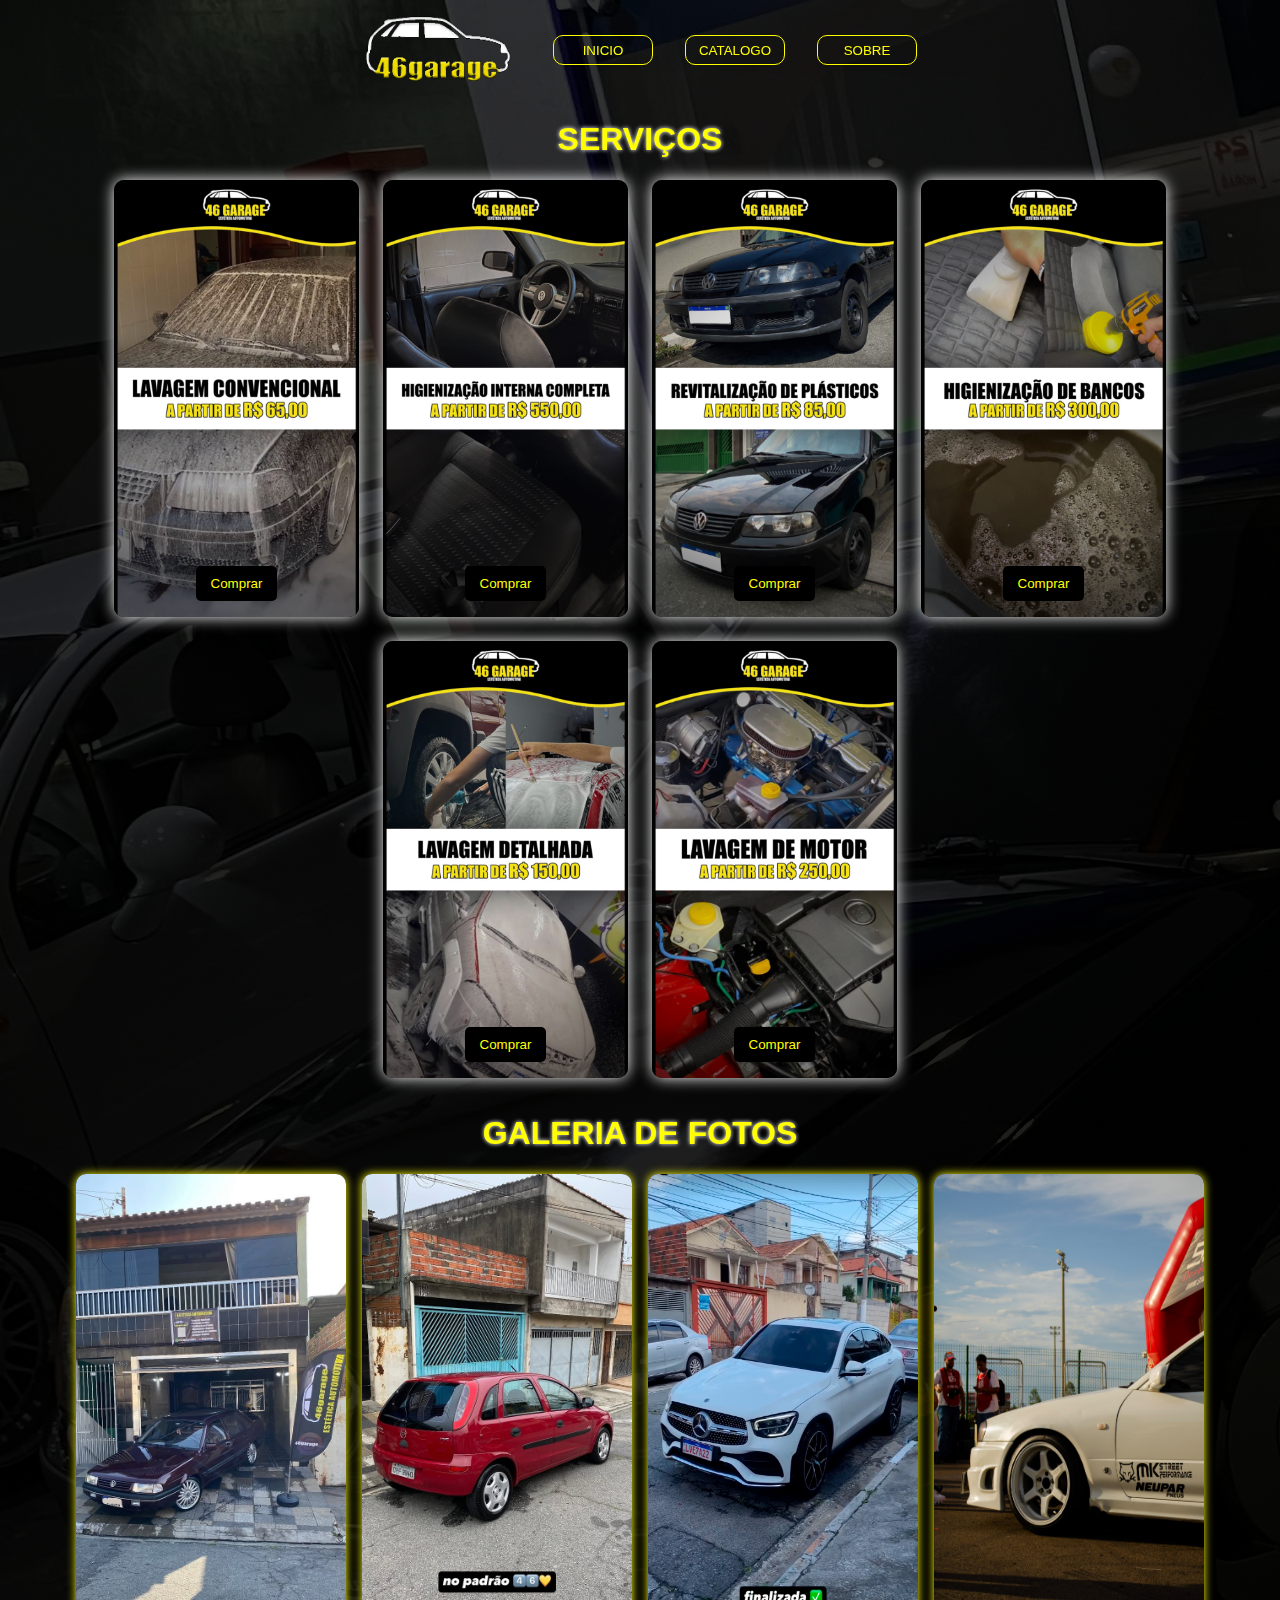
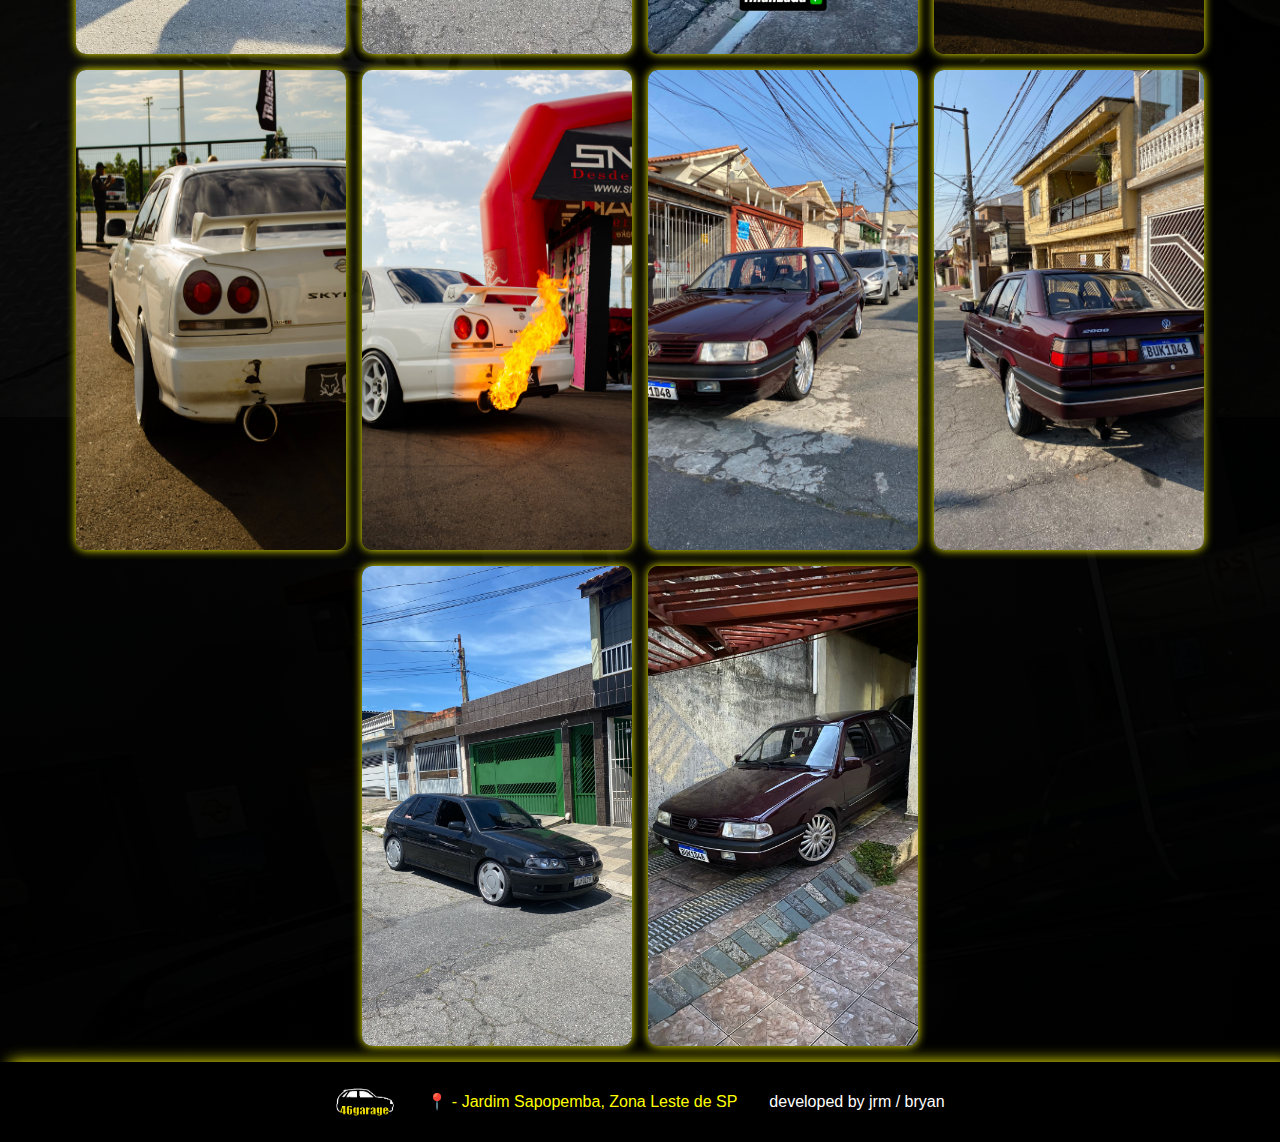
<file: catalogo.html>
<!DOCTYPE html>
<html lang="pt-BR">

<head>
    <meta charset="UTF-8">
    <meta http-equiv="X-UA-Compatible" content="IE=edge">
    <meta name="viewport" content="width=device-width, initial-scale=1.0">
    <link rel="stylesheet" href="./css/catalogo.css">
    <link rel="icon" href="./imgs/icon.png">
    <title>46 Garage - Catalogo</title>
    <meta property="og:title" content="46 garage - Catalogo">
    <meta property="og:description"
        content="Conheça nossos serviços de estética automotiva e deixe seu carro como novo!">
    <meta property="og:image"
        content="https://cdn.discordapp.com/attachments/763483235962585098/1270464874362966026/logo.png?ex=671fe71e&is=671e959e&hm=aa29cb2f1e53f732608fc96991060a966a98c5a506206be8d20ab6b408fdc3b0&">
    <meta property="og:url" content="https://jrmtreiber.github.io/46-garage-testes/index.html">
    <meta property="og:type" content="website">
    <meta name="twitter:card" content="summary_large_image">
    <meta name="twitter:title" content="46 garage - Catalogo">
    <meta name="twitter:description"
        content="Conheça nossos serviços de estética automotiva e deixe seu carro como novo!">
    <meta name="twitter:image"
        content="https://cdn.discordapp.com/attachments/763483235962585098/1270464874362966026/logo.png?ex=671fe71e&is=671e959e&hm=aa29cb2f1e53f732608fc96991060a966a98c5a506206be8d20ab6b408fdc3b0&">
</head>

<body>
    <header>

        <div class="cabecalho_46garage">
            <a href="./index.html"><img class="logo_cabecalho" src="./imgs/logo.png" alt="Logo @46garage__"></a>
            <ul class="ul_cabecalho">
                <a class="links" href="./index.html"><button class="li_cabecalho">INICIO</button></a>
                <a class="links" href="./catalogo.html"><button class="li_cabecalho">CATALOGO</button></a>
                <a class="links" href="./sobre.html"><button class="li_cabecalho">SOBRE</button></a>
            </ul>
        </div>
    </header>

    <main>
        <h1>SERVIÇOS</h1>
        <div class="fundo">
            <div class="img1-container">
                <a href="http://wa.me/5511989450065" class="link_comprar"><button
                        class="botao_comprar">Comprar</button></a>
            </div>

            <div class="img2-container">
                <a href="http://wa.me/5511989450065" class="link_comprar"><button
                        class="botao_comprar">Comprar</button></a>
            </div>

            <div class="img3-container">
                <a href="http://wa.me/5511989450065" class="link_comprar"><button
                        class="botao_comprar">Comprar</button></a>
            </div>

            <div class="img4-container">
                <a href="http://wa.me/5511989450065" class="link_comprar"><button
                        class="botao_comprar">Comprar</button></a>
            </div>

            <div class="img5-container">
                <a href="http://wa.me/5511989450065" class="link_comprar"><button
                        class="botao_comprar">Comprar</button></a>
            </div>

            <div class="img6-container">
                <a href="http://wa.me/5511989450065" class="link_comprar"><button
                        class="botao_comprar">Comprar</button></a>
            </div>
        </div>

        <div class="conteinerGaleria">
            <h1>GALERIA DE FOTOS</h1>
            <div class="imagensGaleria">
                <img src="./imgs/galeriaCatalogo/img1.jpg" alt="" class="imgs">
                <img src="./imgs/galeriaCatalogo/img2.jpg" alt="" class="imgs">
                <img src="./imgs/galeriaCatalogo/img3.png" alt="" class="imgs">
                <img src="./imgs/galeriaCatalogo/img4.jpeg" alt="" class="imgs">
                <img src="./imgs/galeriaCatalogo/img5.jpeg" alt="" class="imgs">
                <img src="./imgs/galeriaCatalogo/img6.jpeg" alt="" class="imgs">
                <img src="./imgs/galeriaCatalogo/img7.jpeg" alt="" class="imgs">
                <img src="./imgs/galeriaCatalogo/img8.jpeg" alt="" class="imgs">
                <img src="./imgs/galeriaCatalogo/img9.jpeg" alt="" class="imgs">
                <img src="./imgs/galeriaCatalogo/img10.jpeg" alt="" class="imgs">
            </div>
        </div>

    </main>

    <footer>
        <div class="footer_46garage">
            <div class="conteiner_footer">
                <img id="imagem" class="logo_footer" src="./imgs/logo.png" alt="Logo @46garage__">
                <audio class="text_footer" id="audio" src="./audios/gol_g3.mp3"></audio>

                <a href="https://www.google.com/maps?ll=-23.608918,-46.486959&z=15&t=m&hl=pt-BR&gl=BR&mapclient=embed&q=R.+Tom%C3%A9+Ribeiro,+169+-+Jardim+Sapopemba+S%C3%A3o+Paulo+-+SP+03975-020"
                    target="_blank">
                    <p class="text1">📍 - Jardim Sapopemba, Zona Leste de SP</p>
                </a>
                <a target="_blank" class="links" href="./devs.html">
                    <p class="creditos">developed by jrm / bryan</p>
                </a>
            </div>
    </footer>


    <script src="./js/script.js"></script>

</body>

</html>
</file>
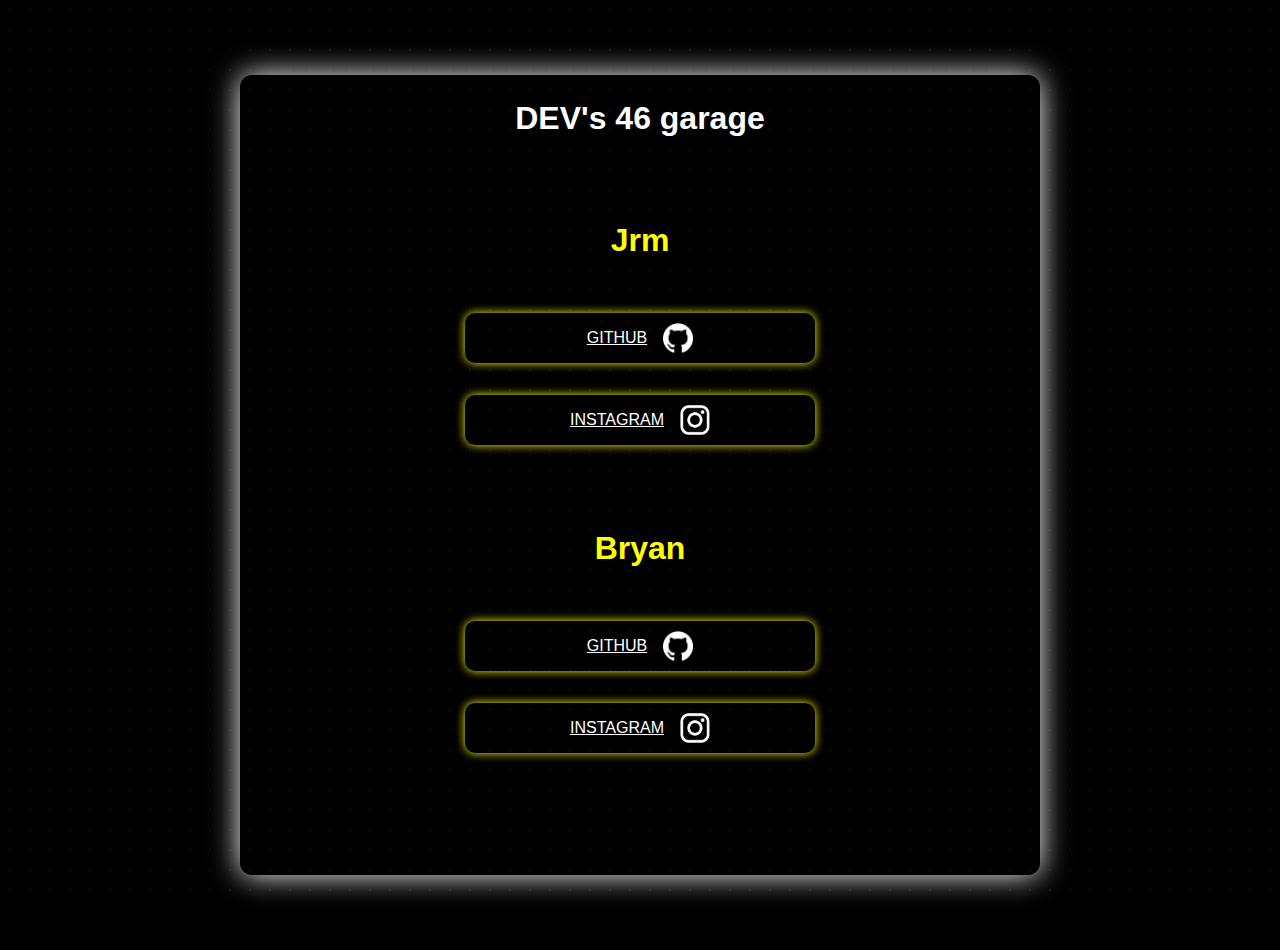
<file: devs.html>
<!DOCTYPE html>
<html lang="pt-BR">

<head>
    <meta charset="UTF-8">
    <meta name="viewport" content="width=device-width, initial-scale=1.0">
    <link rel="stylesheet" href="./css/devs.css">
    <link rel="icon" href="./imgs/icon.png">
    <title>DEVS - 46 garage</title>
    <meta property="og:title" content="46 garage - DEVS">
    <meta property="og:description" content="Conheça os DEVS do site da 46 garage!">
    <meta property="og:image"
        content="https://cdn.discordapp.com/attachments/763483235962585098/1270464874362966026/logo.png?ex=671fe71e&is=671e959e&hm=aa29cb2f1e53f732608fc96991060a966a98c5a506206be8d20ab6b408fdc3b0&">
    <meta property="og:url" content="https://jrmtreiber.github.io/46-garage-testes/index.html">
    <meta property="og:type" content="website">
    <meta name="twitter:card" content="summary_large_image">
    <meta name="twitter:title" content="46 garage - DEVS">
    <meta name="twitter:description" content="Conheça os DEVS do site da 46 garage!">
    <meta name="twitter:image"
        content="https://cdn.discordapp.com/attachments/763483235962585098/1270464874362966026/logo.png?ex=671fe71e&is=671e959e&hm=aa29cb2f1e53f732608fc96991060a966a98c5a506206be8d20ab6b408fdc3b0&">
</head>

<body>

    <main>
        <div class="conteiner_fundo">
            <div class="quad_infos">
                <a class="links" href="./index.html">
                    <h1 class="titulo">DEV's 46 garage</h1>
                </a>

                <div class="conteiner_quads">
                    <h1>Jrm</h1>
                    <div class="quads">
                        <a target="_blank" class="links" href="https://github.com/jrmtreiber">
                            <p>GITHUB</p>
                        </a>
                        <img src="./imgs/github.png" alt="github">
                    </div>
                    <div class="quads">
                        <a target="_blank" class="links" href="https://instagram.com/jrmtreiber">
                            <p>INSTAGRAM</p>
                        </a>
                        <img src="./imgs/instagram_logo.png" alt="github">
                    </div>
                </div>
                <div class="conteiner_quads">
                    <h1>Bryan</h1>
                    <div class="quads">
                        <a target="_blank" class="links" href="https://github.com/bfs2006">
                            <p>GITHUB</p>
                        </a>
                        <img src="./imgs/github.png" alt="github">
                    </div>
                    <div class="quads">
                        <a target="_blank" class="links" href="https://www.instagram.com/hey.bryan01/">
                            <p>INSTAGRAM</p>
                        </a>
                        <img src="./imgs/instagram_logo.png" alt="github">
                    </div>
                </div>
            </div>
        </div>
    </main>

</body>

</html>
</file>
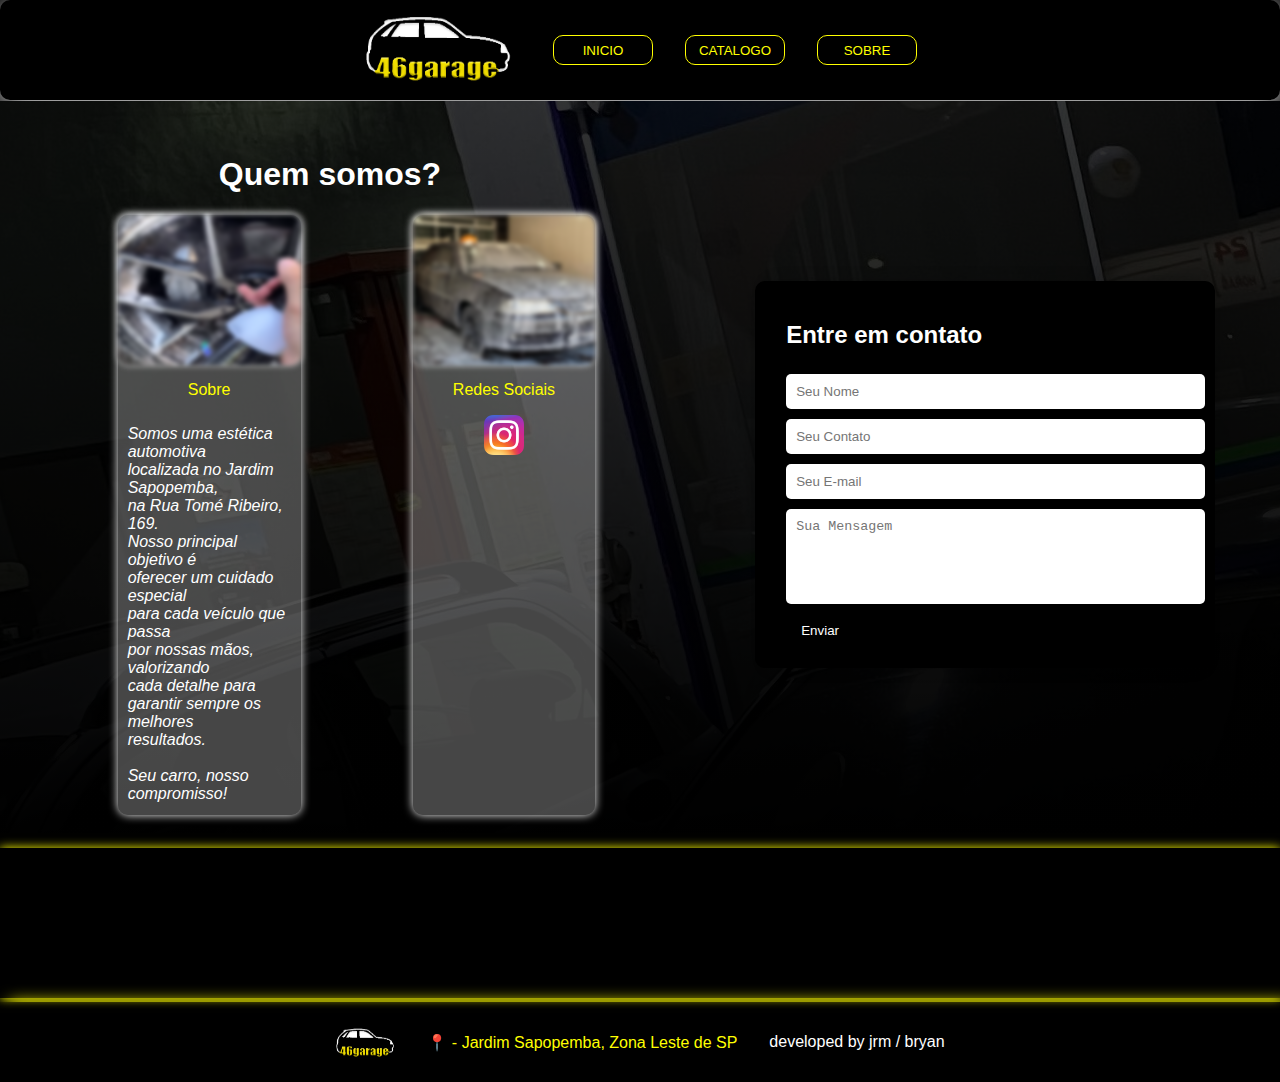
<file: sobre.html>
<!DOCTYPE html>
<html lang="pt-BR">

<head>
    <meta charset="UTF-8">
    <meta http-equiv="X-UA-Compatible" content="IE=edge">
    <meta name="viewport" content="width=device-width, initial-scale=1.0">
    <link rel="stylesheet" href="./css/sobre.css">
    <link rel="icon" href="./imgs/icon.png">
    <title>46 Garage - Sobre</title>
    <meta property="og:title" content="46 garage - Sobre">
    <meta property="og:description" content="Conheça sobre a 46 garage!">
    <meta property="og:image"
        content="https://cdn.discordapp.com/attachments/763483235962585098/1270464874362966026/logo.png?ex=671fe71e&is=671e959e&hm=aa29cb2f1e53f732608fc96991060a966a98c5a506206be8d20ab6b408fdc3b0&">
    <meta property="og:url" content="https://jrmtreiber.github.io/46-garage-testes/index.html">
    <meta property="og:type" content="website">
    <meta name="twitter:card" content="summary_large_image">
    <meta name="twitter:title" content="46 garage - Sobre">
    <meta name="twitter:description" content="Conheça sobre a 46 garage!">
    <meta name="twitter:image"
        content="https://cdn.discordapp.com/attachments/763483235962585098/1270464874362966026/logo.png?ex=671fe71e&is=671e959e&hm=aa29cb2f1e53f732608fc96991060a966a98c5a506206be8d20ab6b408fdc3b0&">
</head>

<body>

    <header>
        <div class="cabecalho_46garage">
            <a href="./index.html"><img class="logo_cabecalho" src="./imgs/logo.png" alt="Logo @46garage__"></a>
            <ul class="ul_cabecalho">
                <a class="links" href="./index.html"><button class="li_cabecalho">INICIO</button></a>
                <a class="links" href="./catalogo.html"><button class="li_cabecalho">CATALOGO</button></a>
                <a class="links" href="./sobre.html"><button class="li_cabecalho">SOBRE</button></a>
            </ul>

        </div>

        <!-- <div class="cabecalho_46garage2">
            <img src="./imgs/login.png" alt="Login">
        </div> -->
    </header>

    <main>
        <div class="fundo">
            <div class="objetos">
                <div class="conteiner_text">
                    <h1>Quem somos?</h1>
                    <div class="conteiner_class_fotos">
                        <div class="class_fotos">
                            <img class="foto_text1" src="./imgs/quad1.png" alt="Imagem_1">
                            <p class="text_img1">Sobre</p>
                            <p class="text_img2">Somos uma estética automotiva <br> localizada no Jardim Sapopemba, <br>
                                na
                                Rua Tomé Ribeiro, 169. <br> Nosso principal objetivo é <br> oferecer um cuidado especial
                                <br> para cada veículo que passa <br> por nossas mãos, valorizando <br> cada detalhe
                                para
                                <br> garantir sempre os melhores <br> resultados. <br> <br> Seu carro, nosso
                                compromisso!
                            </p>
                        </div>
                        <div class="class_fotos">
                            <img class="foto_text1" src="./imgs/quad2.png" alt="Imagem_1">
                            <p class="text_img1">Redes Sociais</p>
                            <div class="redes_sociais">
                                <a target="_blank" href="https://www.instagram.com/46garage__/"><img
                                        class="instagram_logo" src="./imgs/instagram.png" alt="instagram"></a>
                            </div>
                        </div>
                    </div>
                </div>

                <div class="conteiner_form">
                    <div class="form-container">
                        <h2>Entre em contato</h2>
                        <form id="messageForm">
                            <input type="text" id="name" placeholder="Seu Nome" required><br>
                            <input type="text" id="telefone" placeholder="Seu Contato" required maxlength="15" />
                            <input type="text" id="email" placeholder="Seu E-mail" required><br>
                            <textarea class="message" id="content" rows="5" placeholder="Sua Mensagem"
                                required></textarea><br>
                            <button type="submit">Enviar</button>
                        </form>
                    </div>
                </div>
            </div>
        </div>

        <iframe
            src="https://www.google.com/maps/embed?pb=!1m18!1m12!1m3!1d3655.8644762713375!2d-46.488353448687754!3d-23.60919286314289!2m3!1f0!2f0!3f0!3m2!1i1024!2i768!4f13.1!3m3!1m2!1s0x94ce67b979db2179%3A0xcb683baa0fe1c730!2sR.%20Tom%C3%A9%20Ribeiro%2C%20169%20-%20Jardim%20Sapopemba%2C%20S%C3%A3o%20Paulo%20-%20SP%2C%2003975-020!5e0!3m2!1spt-BR!2sbr!4v1739207746949!5m2!1spt-BR!2sbr"
            width="100%" height="150" style="border:0; box-shadow: 0 0 10px yellow;" allowfullscreen="" loading="lazy"
            referrerpolicy="no-referrer-when-downgrade"></iframe>

    </main>

    <footer>
        <div class="footer_46garage">
            <div class="conteiner_footer">
                <img id="imagem" class="logo_footer" src="./imgs/logo.png" alt="Logo @46garage__">
                <audio class="text_footer" id="audio" src="./audios/gol_g3.mp3"></audio>

                <a href="https://www.google.com/maps?ll=-23.608918,-46.486959&z=15&t=m&hl=pt-BR&gl=BR&mapclient=embed&q=R.+Tom%C3%A9+Ribeiro,+169+-+Jardim+Sapopemba+S%C3%A3o+Paulo+-+SP+03975-020" target="_blank"><p class="text1">📍 - Jardim Sapopemba, Zona Leste de SP</p></a>
                <a target="_blank" class="links" href="./devs.html">
                    <p class="creditos">developed by jrm / bryan</p>
                </a>
            </div>
    </footer>

    <script src="./js/script.js"></script>

</body>

</html>
</file>
<file: css/catalogo.css>
body {
  margin: 0;
  padding: 0;
  background-color: black;
  user-select: none;
  background: linear-gradient(rgba(0, 0, 0, 0.8), rgba(0, 0, 0, 9)),
    url("../imgs/fundo_cabecalho.png");
}

header {
  position: relative;
  display: flex;
  z-index: 1000;
}

/*  */

.cabecalho_46garage {
  position: fixed;
  user-select: none;
  display: flex;
  justify-content: center;
  align-items: center;
  width: 100%;
  height: 100px;
  border-radius: 10px;
  /* box-shadow: 0 5px 30px yellow; */

  .logo_cabecalho {
    width: 150px;
    height: 75px;
    cursor: pointer;
    transition: all 0.5s;
  }

  .logo_cabecalho:hover {
    filter: drop-shadow(0 0 10px yellow);
  }

  .ul_cabecalho {
    display: flex;
    justify-content: center;
    align-items: center;
    text-decoration: none;
    gap: 2rem;
  }

  .li_cabecalho {
    display: flex;
    justify-content: center;
    align-items: center;
    color: yellow;
    background-color: transparent;
    width: 100px;
    height: 30px;
    cursor: pointer;
    border: solid 1px yellow;
    transition: all 0.2s;
    border-radius: 10px;
    font-family: "Franklin Gothic Medium", "Arial Narrow", Arial, sans-serif;
  }

  .links {
    text-decoration: none;
    display: inline-block;
  }

  .li_cabecalho:hover {
    color: orange;
    border: solid 1px orange;
    box-shadow: 0 0 10px yellow;
  }
}

/*  */

main {
  margin-top: 100px;
  /* background: linear-gradient(rgba(0, 0, 0, 0.8), rgba(0, 0, 0, 9)),
    url("../imgs/fundo_cabecalho.png"); */
  display: flex;
  justify-content: center;
  align-items: center;
  flex-direction: column;

  h1 {
    color: yellow;
    filter: drop-shadow(0 0 2px white);
    font-family: "Franklin Gothic Medium", "Arial Narrow", Arial, sans-serif;
  }

  .fundo {
    display: flex;
    justify-content: center;
    align-items: center;
    flex-wrap: wrap;
    width: 100%;
    gap: 1.5rem;

    .img1-container {
      display: flex;
      flex-direction: column;
      justify-content: flex-end;
      align-items: center;
      width: 245px;
      height: 437px;
      background-image: url(../imgs/produtos/lavagem_convencional.png);
      background-position: center;
      background-size: 100% 100%;
      border-radius: 10px;
      box-shadow: 0 0 15px white;
    }

    .img2-container {
      display: flex;
      flex-direction: column;
      justify-content: flex-end;
      align-items: center;
      width: 245px;
      height: 437px;
      background-image: url(../imgs/produtos/higienização_interna_completa.png);
      background-position: center;
      background-size: 100% 100%;
      border-radius: 10px;
      box-shadow: 0 0 15px white;
    }

    .img3-container {
      display: flex;
      flex-direction: column;
      justify-content: flex-end;
      align-items: center;
      width: 245px;
      height: 437px;
      background-image: url(../imgs/produtos/revitalização_de_plasticos.png);
      background-position: center;
      background-size: 100% 100%;
      border-radius: 10px;
      box-shadow: 0 0 15px white;
    }

    .img4-container {
      display: flex;
      flex-direction: column;
      justify-content: flex-end;
      align-items: center;
      width: 245px;
      height: 437px;
      background-image: url(../imgs/produtos/higienização_de_bancos.png);
      background-position: center;
      background-size: 100% 100%;
      border-radius: 10px;
      box-shadow: 0 0 15px white;
    }

    .img5-container {
      display: flex;
      flex-direction: column;
      justify-content: flex-end;
      align-items: center;
      width: 245px;
      height: 437px;
      background-image: url(../imgs/produtos/lavagem_detalhada.png);
      background-position: center;
      background-size: 100% 100%;
      border-radius: 10px;
      box-shadow: 0 0 15px white;
    }

    .img6-container {
      display: flex;
      flex-direction: column;
      justify-content: flex-end;
      align-items: center;
      width: 245px;
      height: 437px;
      background-image: url(../imgs/produtos/lavagem_de_motor.png);
      background-position: center;
      background-size: 100% 100%;
      border-radius: 10px;
      box-shadow: 0 0 15px white;
    }

    .link_comprar {
      text-decoration: none;
    }

    .botao_comprar {
      display: flex;
      margin: 1rem;
      padding: 10px 15px;
      background-color: black;
      color: yellow;
      border: none;
      border-radius: 5px;
      cursor: pointer;
      transition: all 0.3s;
    }

    .botao_comprar:hover {
      transform: scale(1.1);
      background-color: rgba(0, 0, 0, 0.5);
      box-shadow: 0 0 3px white;
      color: white;
    }
  }

  .conteinerGaleria {
    display: flex;
    justify-content: center;
    align-items: center;
    flex-direction: column;
    width: 100%;
    margin: 1rem;

    h1 {
      color: yellow;
      filter: drop-shadow(0 0 2px white);
    }

    .imagensGaleria {
      display: flex;
      justify-content: center;
      flex-wrap: wrap;
      gap: 1rem;
      width: 100%;

      .imgs {
        box-shadow: 0 0 10px yellow;
        border-radius: 10px;
        width: 270px;
        transition: all 0.5s;
      }

      .imgs:hover {
        transform: scale(0.98);
      }
    }
  }
}

.footer_46garage {
  display: flex;
  justify-content: center;
  align-items: center;
  width: 100%;
  height: 80px;
  box-shadow: 10px 0 15px yellow;
  background-color: black;

  a {
    text-decoration: none;
  }

  .conteiner_footer {
    display: flex;
    flex-wrap: wrap;
    justify-content: center;
    align-items: center;
    gap: 2rem;
  }

  .logo_footer {
    width: 60px;
    height: 32.5px;
    cursor: pointer;
  }

  .text1,
  .text2,
  .sobre-link {
    font-family: "Franklin Gothic Medium", "Arial Narrow", Arial, sans-serif;
    color: yellow;
    text-align: center;
    transition: all 0.3s;
  }

  .text1:hover {
    color: orange;
  }

  .link_insta,
  .insta_logo {
    margin: 0;
    padding: 0;
  }

  .insta_logo {
    width: 12%;
    height: 12%;
    cursor: pointer;
  }

  .link_insta {
    display: inline-block;
    width: 12%;
    height: 12%;
  }

  .sobre {
    text-decoration: underline;
    font-family: "Franklin Gothic Medium", "Arial Narrow", Arial, sans-serif;
    color: yellow;
  }

  .creditos {
    margin: 0;
    padding: 0;
    font-family: "Franklin Gothic Medium", "Arial Narrow", Arial, sans-serif;
    color: white;
    text-align: center;
    cursor: pointer;
  }

  .creditos:hover {
    color: rgb(255, 208, 0);
  }

  .links {
    text-decoration: none;
    display: inline-block;
  }

}

/*  */

@media (max-width: 1230px) {

  body {
    max-width: 100%;
  }


  .fundo {
    max-width: 100%;
    background: linear-gradient(rgba(0, 0, 0, 0.65), rgba(0, 0, 0, 9)),
      url("../imgs/fundo_cabecalho.png");
  }

  .conteinerGaleria {
    display: flex;
    justify-content: center;
    align-items: center;
    flex-direction: column;
    width: 100%;

    .imagensGaleria {
      display: flex;
      justify-content: center;
      flex-wrap: wrap;
      gap: 1rem;
      width: 100%;

      .imgs {
        box-shadow: 0 0 10px yellow;
        border-radius: 10px;
        width: 350px !important;
      }
    }
  }

  .footer_46garage {
    max-width: 100%;
  }

  .conteiner_footer {
    max-width: 100%;
    max-height: 500px;
    gap: 1rem !important;
  }

  .creditos {
    display: none;
  }
}

@media (max-width: 597px) {

  body {
    max-width: 100%;
    background-color: black;
  }

  .cabecalho_46garage {
    background-color: rgba(0, 0, 0, 0.2);
    border-radius: 10px;
    max-width: 100%;
    max-height: 60px;
  }

  .logo_cabecalho {
    max-width: 70px;
    max-height: 35px;
  }

  .li_cabecalho {
    max-width: 70px;
    max-height: 35px;
  }

  .ul_cabecalho {
    gap: 1rem !important;
  }

  .fundo {
    max-width: 100%;
  }

  .conteinerGaleria {
    display: flex;
    justify-content: center;
    align-items: center;
    flex-direction: column;
    width: 100%;

    .imagensGaleria {
      display: flex;
      justify-content: center;
      flex-wrap: wrap;
      gap: 1rem;
      width: 100%;

      .imgs {
        box-shadow: 0 0 10px yellow;
        border-radius: 10px;
        width: 250px !important;
      }
    }
  }

  .footer_46garage {
    max-width: 100%;
  }

  .conteiner_footer {
    max-width: 100%;
    max-height: 500px;
    gap: 1.5rem;
  }

  .text1,
  .text2 {
    font-size: 14px;
  }

}
</file>
<file: css/devs.css>
body {
    margin: 0;
    padding: 0;
    background-color: black;
    user-select: none;
}

body::after {
    content: "";
    position: absolute;
    top: 0;
    left: 0;
    width: 100%;
    height: 100%;
    background-image: radial-gradient(rgba(255, 255, 255, 0.2) 1px, transparent 1px);
    background-size: 20px 20px;
    opacity: 0.3;
    pointer-events: none;
}

.conteiner_fundo {
    display: flex;
    justify-content: center;
    align-items: center;
    width: 100%;
    height: 950px;

    .quad_infos {
        display: flex;
        justify-content: flex-start;
        align-items: center;
        flex-direction: column;
        background-color: black;
        gap: 4rem;
        width: 800px;
        height: 800px;
        border-radius: 12px;
        box-shadow: 0 0 30px white
    }

    .conteiner_quads h1 {
        color: yellow;
        font-family: "Franklin Gothic Medium", "Arial Narrow", Arial, sans-serif;
        transition: all 0.2s;
    }

    .titulo {
        margin: 0;
        padding: 0;
        margin-top: 10%;
        color: white;
        font-family: "Franklin Gothic Medium", "Arial Narrow", Arial, sans-serif;
        transition: all 0.2s;
    }

    .titulo:hover {
        transform: scale(1.1);
        color: orange;
    }

    .conteiner_quads {
        display: flex;
        flex-direction: column;
        gap: 2rem;
    }

    .conteiner_quads {
        text-align: center;
    }

    .quads {
        display: flex;
        justify-content: center;
        align-items: center;
        gap: 1rem;
        width: 350px;
        height: 50px;
        border-radius: 10px;
        box-shadow: 0 0 10px yellow;
    }

    .quads p {
        margin: 0;
        padding: 0;
        color: white;
        font-family: "Franklin Gothic Medium", "Arial Narrow", Arial, sans-serif;
        cursor: pointer;
        text-decoration: underline;
        transition: all 0.2s;
    }

    .quads p:hover {
        color: yellow;
        transform: scale(1.1);
    }

    .quads img {
        width: 30px;
        height: 30px;
    }

    .links {
        margin: 0;
        padding: 0;
        text-decoration: none;
        display: inline-block;
    }
}

@media (max-width: 1024px) {
    .conteiner_fundo {
        display: flex;


        .quad_infos {
            width: 500px;
            height: 750px;
        }
    }
}

@media (max-width: 560px) {
    .conteiner_fundo {
        display: flex;

        .quad_infos {
            width: 400px;
            height: 750px;
            box-shadow: 0 0 10px yellow;
        }
    }
}
</file>
<file: css/sobre.css>
body {
  margin: 0;
  padding: 0;
  background-color: black;
}

/*  */

.cabecalho_46garage {
  user-select: none;
  display: flex;
  justify-content: center;
  align-items: center;
  width: 100%;
  height: 100px;
  border-radius: 10px;
  box-shadow: 0 5px 30px white;

  .logo_cabecalho {
    width: 150px;
    height: 75px;
    cursor: pointer;
    transition: all 0.5s;
  }

  .logo_cabecalho:hover {
    filter: drop-shadow(0 0 10px yellow);
  }

  .ul_cabecalho {
    display: flex;
    justify-content: center;
    align-items: center;
    text-decoration: none;
    gap: 2rem;
  }

  .li_cabecalho {
    display: flex;
    justify-content: center;
    align-items: center;
    color: yellow;
    background-color: black;
    width: 100px;
    height: 30px;
    cursor: pointer;
    border: solid 1px yellow;
    transition: all 0.2s;
    border-radius: 10px;
    font-family: "Franklin Gothic Medium", "Arial Narrow", Arial, sans-serif;
  }

  .links {
    text-decoration: none;
    display: inline-block;
  }

  .li_cabecalho:hover {
    color: orange;
    border: solid 1px orange;
    box-shadow: 0 0 10px yellow;
  }
}

/*  */

.fundo {
  display: flex;
  margin-top: 0.1%;
  background: linear-gradient(rgba(0, 0, 0, 0.8), rgba(0, 0, 0, 9)),
    url("../imgs/fundo_cabecalho.png");
  width: 100%;
  height: 83dvh;

  .objetos {
    display: flex;
    width: 100%;
    justify-content: center;
    align-items: center;
    gap: 10rem;
  }

  .conteiner_text {
    display: flex;
    align-items: center;
    flex-direction: column;
    /* width: 100%; */
    font-family: "Franklin Gothic Medium", "Arial Narrow", Arial, sans-serif;
    color: white;
  }

  /* .conteiner_text2 {
    display: flex;
    align-items: center;
    flex-direction: column;
    width: 100%;
    font-family: "Franklin Gothic Medium", "Arial Narrow", Arial, sans-serif;
    color: white;
  } */

  .conteiner_class_fotos {
    display: flex;
    gap: 7rem;
  }

  .class_fotos {
    display: flex;
    flex-direction: column;
    align-items: center;
    justify-content: flex-start;
    border-radius: 10px;
    background-color: rgba(255, 255, 255, 0.274);
    box-shadow: 0 0 10px white;
    width: 100%;
    height: 600px;
    transition: all 0.3s;
  }

  .foto_text1 {
    box-shadow: 0 0 5px white;
    border-radius: 10px;
    width: 100%;
    height: 150px;
    display: block;
    filter: blur(2px);
  }

  .foto_text2 {
    box-shadow: 0 0 10px yellow;
    border-radius: 10px;
    width: 100%;
    height: 160px;
  }

  .foto_insta {
    display: flex;
    width: 10%;
    height: 10%;
  }

  .text_img1 {
    display: flex;
    text-align: center;
    align-items: center;
    color: yellow;
  }

  .text_img2 {
    display: flex;
    margin: 10px;
    text-align: start;
    align-items: center;
    font-style: italic;
    color: white;
  }

  /* .foto_text1:hover {
    transform: scale(0.9);
  } */

  .foto_text2:hover {
    transform: scale(0.9);
  }

  .conteiner_form {
    display: flex;
    width: 460px;
    justify-content: center;
    align-items: center;
    /* box-shadow: 0 0 10px white; */
    background-color: black;
    border-radius: 10px;
  }

  .conteiner_form textarea {
    resize: none;
  }

  .form-container {
    background-color: black;
    color: white;
    font-family: "Franklin Gothic Medium", "Arial Narrow", Arial, sans-serif;
    box-shadow: 0 0 10px yellow;
    padding: 20px;
    border-radius: 10px;
    box-shadow: 0px 0px 15px rgba(0, 0, 0, 0.2);
  }

  input,
  textarea {
    width: 100%;
    padding: 10px;
    margin: 5px 0;
    border: none;
    border-radius: 5px;
  }

  button {
    background-color: black;
    color: white;
    font-family: "Franklin Gothic Medium", "Arial Narrow", Arial, sans-serif;
    border: none;
    padding: 10px 15px;
    cursor: pointer;
    border-radius: 5px;
    transition: all 0.5s;
  }

  button:hover {
    background-color: yellow;
    color: black;
  }

  .redes_sociais {
    display: flex;
    justify-content: center;
    align-items: center;
    flex-direction: column;
  }

  .instagram_logo {
    width: 40px;
    height: auto;
  }
}

/*  */

.footer_46garage {
  display: flex;
  justify-content: center;
  align-items: center;
  width: 100%;
  height: 80px;
  box-shadow: 10px 0 15px yellow;
  background-color: black;

  a {
    text-decoration: none;
  }

  .conteiner_footer {
    display: flex;
    flex-wrap: wrap;
    justify-content: center;
    align-items: center;
    gap: 2rem;
  }

  .logo_footer {
    width: 60px;
    height: 32.5px;
    cursor: pointer;
  }

  .text1,
  .text2,
  .sobre-link {
    font-family: "Franklin Gothic Medium", "Arial Narrow", Arial, sans-serif;
    color: yellow;
    text-align: center;
    transition: all 0.3s;
  }

  .text1:hover {
    color: orange;
  }

  .link_insta,
  .insta_logo {
    margin: 0;
    padding: 0;
  }

  .insta_logo {
    width: 12%;
    height: 12%;
    cursor: pointer;
  }

  .link_insta {
    display: inline-block;
    width: 12%;
    height: 12%;
  }

  .sobre {
    text-decoration: underline;
    font-family: "Franklin Gothic Medium", "Arial Narrow", Arial, sans-serif;
    color: yellow;
  }

  .creditos {
    margin: 0;
    padding: 0;
    font-family: "Franklin Gothic Medium", "Arial Narrow", Arial, sans-serif;
    color: white;
    text-align: center;
    cursor: pointer;
  }

  .creditos:hover {
    color: rgb(255, 208, 0);
  }

  .links {
    text-decoration: none;
    display: inline-block;
  }

}

/*  */


@media (max-width: 1300px) {
  .conteiner_class_fotos {
    margin: 0;
    padding: 0;
    margin-left: 10%;
  }
}

@media (max-width: 1190px) {

  body {
    max-width: 100%;
  }

  .cabecalho_46garage {
    max-width: 100%;
    max-height: 60px;
    box-shadow: 0 0 10px white;
    gap: 0rem;
  }

  .logo_cabecalho {
    max-width: 60%;
    max-height: 45px;
  }

  .li_cabecalho {
    max-width: 100%;
    max-height: 35px;
  }

  .fundo {
    display: flex;
    max-width: 100%;
    height: 2000px;
    flex-direction: column;
    gap: 1rem;

    .objetos {
      display: flex;
      width: 100%;
      flex-direction: column;
      justify-content: center;
      align-items: center;
      gap: 10rem;
    }
  }

  .conteiner_class_fotos {
    flex-direction: column;
    margin-left: 0%;
  }

  button:active {
    background-color: yellow;
    color: black;
  }

  .conteiner_form {
    max-width: 90%;
  }

  .form-container {
    max-width: 70%;
    margin-right: 15%;
  }

  .footer_46garage {
    max-width: 100%;
  }

  .conteiner_footer {
    gap: 6rem;
  }

  .text1,
  .text2 {
    margin: 0;
    padding: 0;
    font-family: "Franklin Gothic Medium", "Arial Narrow", Arial, sans-serif;
    color: yellow;
    text-align: center;
    max-width: 100%;
  }

  .creditos {
    display: none;
  }
}

@media (max-width: 695px) {

  body {
    max-width: 100%;
  }

  .cabecalho_46garage {
    max-width: 100%;
    max-height: 60px;
    border-radius: 0;
  }

  .logo_cabecalho {
    max-width: 70px;
    max-height: 35px;
  }

  .ul_cabecalho {
    gap: 1rem !important;
  }

  .li_cabecalho {
    max-width: 70px;
    max-height: 35px;
  }

  .fundo {
    display: flex;
    max-width: 100%;
    margin-top: 0.5%;
    height: 2000px;
    flex-direction: column;
    gap: 1rem;

    .objetos {
      gap: 5rem;
    }

    .conteiner_form {
      margin-left: 8%;
    }
  }

  .footer_46garage {
    max-width: 100%;
  }

  .conteiner_footer {
    max-width: 100%;
    max-height: 500px;
    gap: 1.5rem;
  }

  .text1,
  .text2 {
    font-size: 14px;
  }

}
</file>
